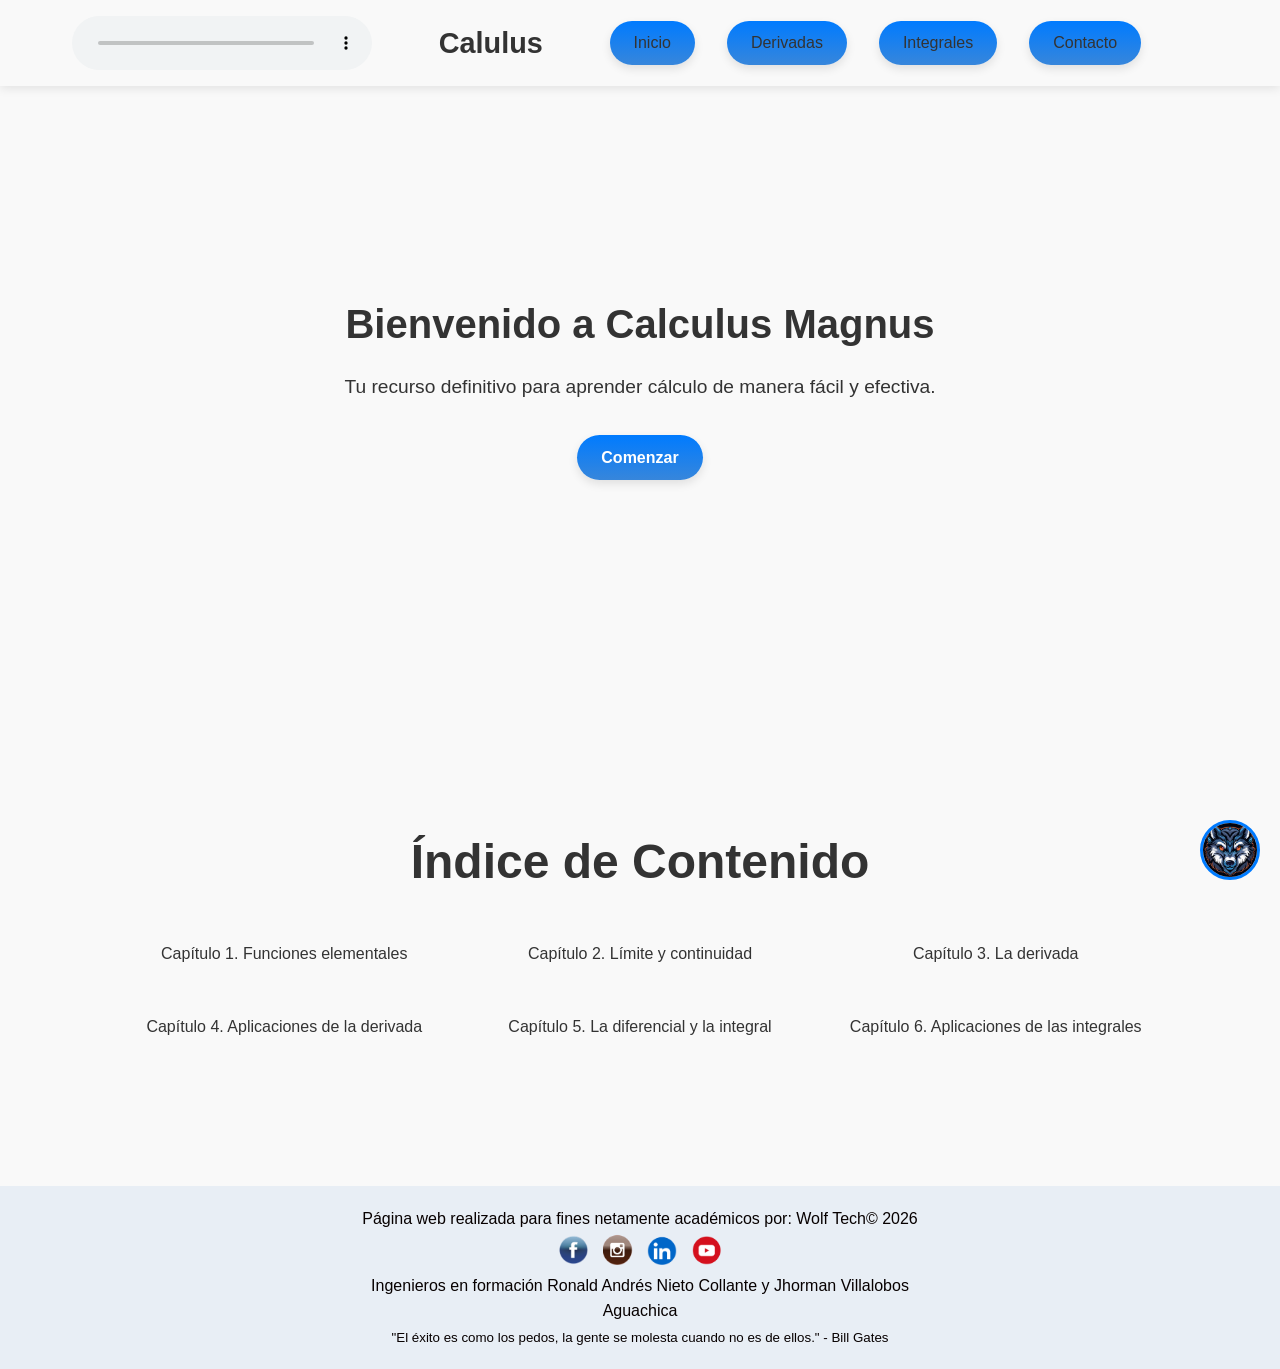
<file: index.html>
<!DOCTYPE html>
<html lang="en">
<head>
  <meta charset="UTF-8">
  <meta name="viewport" content="width=device-width, initial-scale=1.0">
  <title>Calculo</title>
  <link rel="stylesheet" href="css/styles.css">
</head>
<body>
  <header class="header">
    <div class="nav-container">
      <audio controls>
        <source src="sound/audio1.ogg" type="audio/ogg">
        Tu navegador no soporta audio.
      </audio>
      <div class="logo">
        <a href="#">Calulus</a>
      </div>
      <ul class="nav-menu" id="nav-menu">
        <li><a href="#"class="btn btn-contact">Inicio</a></li>
        <li><a href="#"class="btn btn-contact">Derivadas</a></li>
        <li><a href="#"class="btn btn-contact">Integrales</a></li>
        <li><a href="#" class="btn btn-contact">Contacto</a></li>
      </ul>
      <!-- Botón de hamburguesa (solo móvil) -->
      <div class="menu-toggle" id="menu-toggle">
        <span></span>
        <span></span>
        <span></span>
      </div>
    </div>
  </header>

  <section class="hero">
    <div class="hero-content">
      <h1>Bienvenido a Calculus Magnus</h1>
      <p>Tu recurso definitivo para aprender cálculo de manera fácil y efectiva.</p>
        <a href="#" class="btn btn-contact">Comenzar</a>
    </div>
  </section>

  <section class="main-content">
    <div class="content-indice">
      <h2>Índice de Contenido</h2>
      <ul>
        <li><a href="#" onclick="mostrarCapitulo('cap1', event)">Capítulo 1. Funciones elementales</a></li>
        <li><a href="#" onclick="mostrarCapitulo('cap2', event)">Capítulo 2. Límite y continuidad</a></li>
        <li><a href="#" onclick="mostrarCapitulo('cap3', event)">Capítulo 3. La derivada</a></li>
        <li><a href="#" onclick="mostrarCapitulo('cap4', event)">Capítulo 4. Aplicaciones de la derivada</a></li>
        <li><a href="#" onclick="mostrarCapitulo('cap5', event)">Capítulo 5. La diferencial y la integral</a></li>
        <li><a href="#" onclick="mostrarCapitulo('cap6', event)">Capítulo 6. Aplicaciones de las integrales</a></li>
      </ul>
    </div>
  </section>
<!-- Contenido de capítulos -->
<section id="cap1" class="main-content contenido-capitulo" style="display:none;">
  <div class="content-funciones-elementales">
    <h2>Funciones Elementales</h2>
    <ul>
      <li><a href="pages/funciones elementales/concepto-funcion-grafica.html">Concepto de función y su gráfica</a></li>
      <li><a href="pages/funciones elementales/funciones-potenciales.html">Funciones potencia, polinomiales y racionales</a></li>
      <li><a href="pages/funciones elementales/funciones-exponenciales.html">Funciones exponencial y logarítmica</a></li>
      <li><a href="pages/funciones elementales/funciones-trigonometricas.html">Funciones trigonométricas</a></li>
      <li><a href="pages/funciones elementales/funciones-trigonometricas-inversas.html">Funciones trigonométricas inversas</a></li>
    </ul>
  </div>
</section>

<section id="cap2" class="main-content contenido-capitulo" style="display:none;">
  <div class="content-funciones-elementales">
    <h2>Límite y Continuidad</h2>
    <ul>
      <li><a href="pages/limite/nocion-intuitiva.html">Noción intuitiva de límite</a></li>
      <li><a href="pages/limite/nocion-laterales.html">Noción de límite y límites laterales</a></li>
      <li><a href="pages/limite/limites-infinito.html">Límites en infinito. Asíntotas</a></li>
      <li><a href="pages/limite/calculo.html">Cálculo de límites</a></li>
      <li><a href="pages/limite/trigonometricos.html">Límites de funciones trigonométricas</a></li>
      <li><a href="pages/limite/exponenciales.html">Límites de funciones exponenciales y logarítmicas</a></li>
      <li><a href="pages/limite/continuidad.html">Definición de función continua</a></li>
      <li><a href="pages/limite/propiedades.html">Propiedades de las funciones continuas</a></li>
      <li><a href="pages/limite/discontinuidades.html">Discontinuidades</a></li>
    </ul>
  </div>
</section>
<section id="cap3" class="main-content contenido-capitulo" style="display:none;">
  <div class="content-funciones-elementales">
    <h2>La Derivada</h2>
    <ul>
      <li><a href="pages/derivada/definicion.html">Definición de derivada</a></li>
      <li><a href="pages/derivada/regla-producto.html">Regla del producto</a></li>
      <li><a href="pages/derivada/regla-cociente.html">Regla del cociente</a></li>
      <li><a href="pages/derivada/exponenciales-logaritmicas.html">Derivadas de funciones exponenciales y logarítmicas</a></li>
      <li><a href="pages/derivada/trigonometricas-inversas.html">Derivadas de funciones trigonométricas inversas</a></li>
      <li><a href="pages/derivada/exponenciales-logaritmicas-inversas.html">Derivadas de funciones exponenciales y logarítmicas inversas</a></li>
      <li><a href="pages/derivada/interpretacion-geometrica.html">Interpretación geométrica de la derivada</a></li>
      <li><a href="pages/derivada/razon-cambio.html">Razón de cambio instantáneo</a></li>
      <li><a href="pages/derivada/diferencial.html">Concepto de diferencial</a></li>
      <li><a href="pages/derivada/implicitas.html">Derivación de funciones implícitas</a></li>
      <li><a href="pages/derivada/ecuaciones-segundo-orden.html">Ecuaciones de segundo orden</a></li>
      <li><a href="pages/derivada/regla-cadena.html">Regla de la cadena</a></li>
    </ul>
  </div>
</section>

<section id="cap4" class="main-content contenido-capitulo" style="display:none;">
  <div class="content-funciones-elementales">
    <h2>Aplicaciones de la Derivada</h2>
    <ul>
      <li><a href="pages/aplicaciones-derivada/extremos.html">Extremos relativos</a></li>
      <li><a href="pages/aplicaciones-derivada/concavidad.html">Concavidad y puntos de inflexión</a></li>
      <li><a href="pages/aplicaciones-derivada/estudio-funciones.html">Estudio de funciones</a></li>
      <li><a href="pages/aplicaciones-derivada/problemas.html">Problemas de aplicación</a></li>
    </ul>
  </div>
</section>

<section id="cap5" class="main-content contenido-capitulo" style="display:none;">
  <div class="content-funciones-elementales">
    <h2>La Diferencial y la Integral</h2>
    <ul>
      <li><a href="pages/diferencial-integral/definicion.html">Definición y ejemplos de la diferencial</a></li>
      <li><a href="pages/diferencial-integral/propiedades.html">Propiedades geométricas de la diferencial</a></li>
      <li><a href="pages/diferencial-integral/incremento.html">Interpretación y aproximación del incremento</a></li>
      <li><a href="pages/diferencial-integral/antiderivadas.html">Antiderivadas: definición y ejemplos</a></li>
      <li><a href="pages/diferencial-integral/constante.html">Constante de integración</a></li>
      <li><a href="pages/diferencial-integral/significado.html">Significado físico de la constante de integración</a></li>
    </ul>
  </div>
</section>

<section id="cap6" class="main-content contenido-capitulo" style="display:none;">
  <div class="content-funciones-elementales">
    <h2>Aplicaciones de las Integrales</h2>
    <ul>
      <li><a href="pages/integrales/teorema-fundamental.html">Teorema fundamental del cálculo integral</a></li>
      <li><a href="pages/integrales/valor-promedio.html">Valor promedio de una función continua</a></li>
      <li><a href="pages/integrales/solidez.html">Solidez de rotación</a></li>
      <li><a href="pages/integrales/superficies.html">Superficies de revolución</a></li>
      <li><a href="pages/integrales/economicas.html">Aplicaciones económicas de la integral definida</a></li>
      <li><a href="pages/integrales/precio-ingreso.html">Precio e ingreso total</a></li>
      <li><a href="pages/integrales/costo-ingreso.html">Costo e ingreso marginal</a></li>
      <li><a href="pages/integrales/curvas.html">Curvas de la región plana</a></li>
      <li><a href="pages/integrales/superficie-consumidor.html">Superficie del consumidor y del productor</a></li>
    </ul>
  </div>
</section>


 <script>
    function mostrarCapitulo(id, event) {
      if (event) event.preventDefault();
      document.querySelectorAll('.contenido-capitulo').forEach(el => el.style.display = 'none');
      document.getElementById(id).style.display = 'block';
    }
  </script>

  <!-- Botón de ayuda -->
  <a href="servicios/ayuda.html"><img src="images/boton_ayuda.png" alt="Ayuda!" class="ayuda"></a>

  <script src="js/menu-hamburgues.js"></script>
                    
  <footer class="bottom">
    <p>Página web realizada para fines netamente académicos por: Wolf Tech© 2026</p>
    <div class="social">
      <a href="#"><img src="images/boton_facebook.png" alt="Facebook"></a>
      <a href="#"><img src="images/boton_instagram.png" alt="Instagram"></a>
      <a href="#"><img src="images/boton_linkedin.png" alt="LinkedIn"></a>
      <a href="#"><img src="images/boton_youtube.png" alt="YouTube"></a>
    </div>
    <p>Ingenieros en formación Ronald Andrés Nieto Collante y Jhorman Villalobos<br>Aguachica</p>
    <small>"El éxito es como los pedos, la gente se molesta cuando no es de ellos." - Bill Gates</small>
  </footer>
  
</body>
</html>
</file>
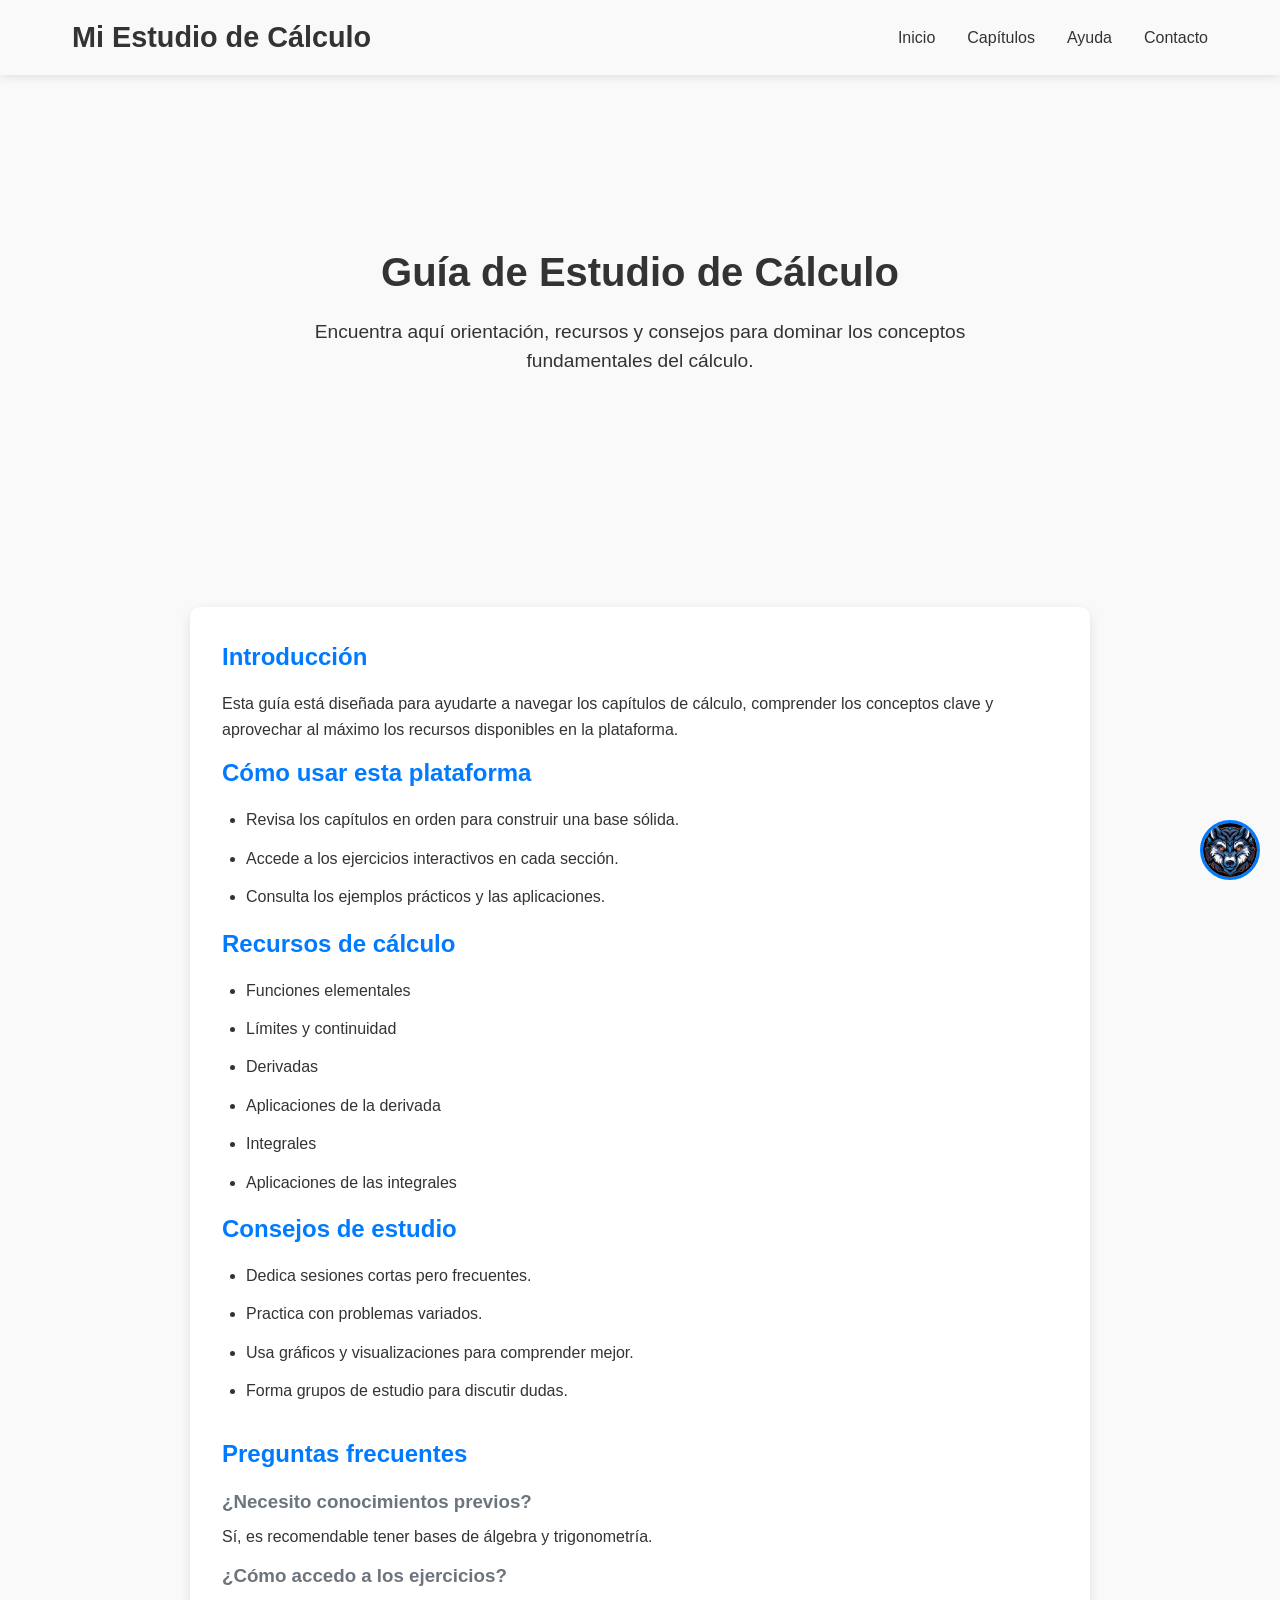
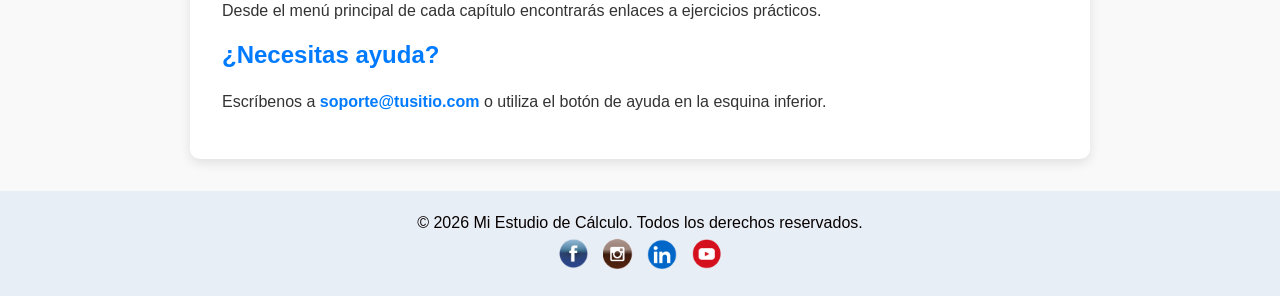
<file: servicios/ayuda.html>
<!DOCTYPE html>
<html lang="es">
<head>
  <meta charset="UTF-8">
  <meta name="viewport" content="width=device-width, initial-scale=1.0">
  <title>Guía de Estudio de Cálculo</title>
  <link rel="stylesheet" href="../css/ayuda.css"> <!-- el css de este apartado -->
</head>
<body>

  <!-- Header -->
  <header class="header">
    <div class="nav-container">
      <div class="logo">
        <a href="../index.html">Mi Estudio de Cálculo</a>
      </div>
      <ul class="nav-menu">
        <li><a href="index.html">Inicio</a></li>
        <li><a href="capitulos.html">Capítulos</a></li>
        <li><a href="ayuda.html">Ayuda</a></li>
        <li><a href="contacto.html">Contacto</a></li>
      </ul>
    </div>
  </header>

  <!-- Hero -->
  <section class="hero">
    <div class="hero-content">
      <h1>Guía de Estudio de Cálculo</h1>
      <p>Encuentra aquí orientación, recursos y consejos para dominar los conceptos fundamentales del cálculo.</p>
    </div>
  </section>

  <!-- Main Help Content -->
  <main class="help-page">
    <!-- Introducción -->
    <section class="intro">
      <h2>Introducción</h2>
      <p>Esta guía está diseñada para ayudarte a navegar los capítulos de cálculo, comprender los conceptos clave y aprovechar al máximo los recursos disponibles en la plataforma.</p>
    </section>

    <!-- Cómo usar la plataforma -->
    <section class="uso">
      <h2>Cómo usar esta plataforma</h2>
      <ul>
        <li>Revisa los capítulos en orden para construir una base sólida.</li>
        <li>Accede a los ejercicios interactivos en cada sección.</li>
        <li>Consulta los ejemplos prácticos y las aplicaciones.</li>
      </ul>
    </section>

    <!-- Recursos -->
    <section class="recursos">
      <h2>Recursos de cálculo</h2>
      <ul>
        <li><a href="capitulo1.html">Funciones elementales</a></li>
        <li><a href="capitulo2.html">Límites y continuidad</a></li>
        <li><a href="capitulo3.html">Derivadas</a></li>
        <li><a href="capitulo4.html">Aplicaciones de la derivada</a></li>
        <li><a href="capitulo5.html">Integrales</a></li>
        <li><a href="capitulo6.html">Aplicaciones de las integrales</a></li>
      </ul>
    </section>

    <!-- Consejos -->
    <section class="consejos">
      <h2>Consejos de estudio</h2>
      <ul>
        <li>Dedica sesiones cortas pero frecuentes.</li>
        <li>Practica con problemas variados.</li>
        <li>Usa gráficos y visualizaciones para comprender mejor.</li>
        <li>Forma grupos de estudio para discutir dudas.</li>
      </ul>
    </section>

    <!-- FAQ -->
    <section class="faq">
      <h2>Preguntas frecuentes</h2>
      <h3>¿Necesito conocimientos previos?</h3>
      <p>Sí, es recomendable tener bases de álgebra y trigonometría.</p>
      <h3>¿Cómo accedo a los ejercicios?</h3>
      <p>Desde el menú principal de cada capítulo encontrarás enlaces a ejercicios prácticos.</p>
    </section>

    <!-- Contacto -->
    <section class="contacto">
      <h2>¿Necesitas ayuda?</h2>
      <p>Escríbenos a <a href="mailto:soporte@tusitio.com">soporte@tusitio.com</a> o utiliza el botón de ayuda en la esquina inferior.</p>
    </section>
  </main>

  <!-- Footer -->
  <footer class="bottom">
    <p>&copy; 2026 Mi Estudio de Cálculo. Todos los derechos reservados.</p>
    <div class="social">
        <a href="#"><img src="../images/boton_facebook.png" alt="Facebook"></a>
        <a href="#"><img src="../images/boton_instagram.png" alt="Instagram"></a>
        <a href="#"><img src="../images/boton_linkedin.png" alt="LinkedIn"></a>
        <a href="#"><img src="../images/boton_youtube.png" alt="YouTube"></a>
    </div>
  </footer>

  <!-- Botón de ayuda flotante -->
  <a href="#"><img src="../images/boton_ayuda.png" alt="Ayuda!" class="ayuda"></a>

</body>
</html>
</file>
<file: css/styles.css>
/* Reset */
* {
  margin: 0;
  padding: 0;
  box-sizing: border-box;
}

:root {
  --primary-color: #007bff;
  --secondary-color: #6c757d;
  --background-color: #f9f9f9;
  --text-color: #333;
}

/* Base */
body {
  font-family: 'Segoe UI', Tahoma, Geneva, Verdana, sans-serif;
  background-color: var(--background-color);
  color: var(--text-color);
  line-height: 1.6; /* un poco más cómodo */
}

/* Enlaces generales */
.link,
.nav-menu li a,
.main-content li a,
.logo a {
  text-decoration: none;
  color: var(--text-color);
  font-weight: 500;
  transition: color 0.3s;
}

.link:hover,
.nav-menu li a:hover,
.main-content li a:hover,
.logo a:hover {
  color: var(--primary-color);
}

/* Header */
.header {
  background-color: var(--background-color);
  box-shadow: 0 2px 10px rgba(0,0,0,0.1);
  position: sticky;
  top: 0;
  z-index: 1000;
}

/* Logo */
.logo a {
  font-size: 1.8rem;
  font-weight: bold;
}

/* Nav */
.nav-container {
  max-width: 1200px;
  margin: 0 auto;
  padding: 1rem 2rem;
  display: flex;
  justify-content: space-between;
  align-items: center;
  flex-wrap: wrap;
}

.nav-menu {
  display: flex;
  list-style: none;
  gap: 2rem;
}

@media (max-width: 992px) {
  .nav-menu {
    flex-wrap: wrap; /* evita desbordes */
    gap: 1rem;
  }
}

/* Botones */
.btn {
  padding: 0.6rem 1.5rem;
  border-radius: clamp(15px, 5vw, 30px); /* proporcional */
  text-decoration: none;
  font-weight: 600;
  display: inline-block;
}

.btn-primary {
  border: 2px solid var(--primary-color);
  color: var(--primary-color);
}

.btn-contact {
  background: linear-gradient(to bottom, #007bff, #3786db);
  font-size: 1rem;
  cursor: pointer;
  box-shadow: 0 4px 10px rgba(0, 0, 0, 0.1);
  transition: transform 0.2s ease, box-shadow 0.2s ease, background 0.3s ease;
  color: #fff;
}

.btn-contact:hover {
  background: linear-gradient(to top, #007bff, #0056b3); /* intensifica el degradado */
  transform: translateY(-2px);
  box-shadow: 0 6px 12px rgba(0,0,0,0.15);
}

/* Hero */
.hero {
  display: flex;
  align-items: center;
  justify-content: center;
  min-height: 600px;
  text-align: center;
  position: relative;
}

.hero::before {
  content: "";
  position: absolute;
  inset: 0;
  background-image: url('https://thumbs.dreamstime.com/b/matem%C3%A1ticas-y-f%C3%B3rmulas-f%C3%ADsicas-en-blanco-negro-qu%C3%ADmica-formas-ilustraciones-vectoriales-dibujadas-mano-164113019.jpg');
  background-size: cover;
  background-position: center;
  opacity: 0.1;
  z-index: -1;
}

.hero-content {
  padding: 2rem;
  max-width: 800px;
}

.hero-content h1 { font-size: 2.5rem; margin-bottom: 1rem; }
.hero-content p { font-size: 1.2rem; margin-bottom: 2rem; }

/* Main content */
.main-content {
  display: flex;
  align-items: center;
  justify-content: center;
  min-height: 500px;
  text-align: center;
  padding: 2rem;
}

.main-content h2 { font-size: 3rem; margin-bottom: 2rem; }

.main-content ul {
  display: grid;
  list-style: none;
  grid-template-columns: repeat(3, 1fr);
  gap: 2rem;
}

.main-content li a {
  padding: 0.5rem 1rem;
  display: block;
}

/* Responsive */
@media (max-width: 768px) {
  .main-content ul { grid-template-columns: 1fr; gap: 1rem; }
  .hero { min-height: 400px; }
  .main-content { min-height: auto; padding: 2rem; }
  .main-content h2 { font-size: 2rem; }
  .hero-content h1 { font-size: 2rem; }
}

/* Botón de ayuda flotante */
.ayuda {
  position: fixed;
  bottom: 20px;
  right: 20px;
  width: 60px;
  height: 60px;
  border-radius: 50%;
  border: 3px solid var(--primary-color);
  background-color: #fff;
  transition: transform 0.3s ease, box-shadow 0.3s ease;
}
.ayuda:hover {
  transform: scale(1.1);
  box-shadow: 0 4px 12px rgba(0,0,0,0.2);
}


/* Footer */
.bottom {
  background: #e8eef5;
  color: #070000;
  text-align: center;
  padding: 20px;
}

.social img {
  width: 30px;
  margin: 0 5px;
}
</file>
<file: css/ayuda.css>
/* Reset */
* {
  margin: 0;
  padding: 0;
  box-sizing: border-box;
}

:root {
  --primary-color: #007bff;
  --secondary-color: #6c757d;
  --background-color: #f9f9f9;
  --text-color: #333;
}

/* Base */
body {
  font-family: 'Segoe UI', Tahoma, Geneva, Verdana, sans-serif;
  background-color: var(--background-color);
  color: var(--text-color);
  line-height: 1.5;
}

/* Enlaces */
a {
  text-decoration: none;
  color: var(--text-color);
  font-weight: 500;
  transition: color 0.3s;
}
a:hover { color: var(--primary-color); }

/* Header */
.header {
  background-color: var(--background-color);
  box-shadow: 0 2px 10px rgba(0,0,0,0.1);
  position: sticky;
  top: 0;
  z-index: 1000;
}
.logo a {
  font-size: 1.8rem;
  font-weight: bold;
}
.nav-container {
  max-width: 1200px;
  margin: 0 auto;
  padding: 1rem 2rem;
  display: flex;
  justify-content: space-between;
  align-items: center;
  flex-wrap: wrap;
}
.nav-menu {
  display: flex;
  list-style: none;
  gap: 2rem;
}

/* Hero */
.hero {
  display: flex;
  align-items: center;
  justify-content: center;
  min-height: 500px;
  text-align: center;
  position: relative;
}
.hero::before {
  content: "";
  position: absolute;
  inset: 0;
  background-image: url('https://thumbs.dreamstime.com/b/matem%C3%A1ticas-y-f%C3%B3rmulas-f%C3%ADsicas-en-blanco-negro-qu%C3%ADmica-formas-ilustraciones-vectoriales-dibujadas-mano-164113019.jpg');
  background-size: cover;
  background-position: center;
  opacity: 0.1;
  z-index: -1;
}
.hero-content {
  padding: 2rem;
  max-width: 800px;
}
.hero-content h1 { font-size: 2.5rem; margin-bottom: 1rem; }
.hero-content p { font-size: 1.2rem; margin-bottom: 2rem; }

/* Página de ayuda */
.help-page {
  max-width: 900px;
  margin: 2rem auto;
  padding: 2rem;
  background: #ffffff;
  border-radius: 10px;
  box-shadow: 0 4px 12px rgba(0,0,0,0.1);
}
.help-page h2 {
  color: var(--primary-color);
  margin-bottom: 1rem;
}
.help-page p, .help-page li {
  margin-bottom: 0.8rem;
  line-height: 1.6;
}
.help-page ul {
  list-style: disc;
  padding-left: 1.5rem;
  margin-bottom: 1rem;
}

/* FAQ */
.faq {
  margin-top: 2rem;
}
.faq h3 {
  margin-bottom: 0.5rem;
  color: var(--secondary-color);
}

/* Contacto */
.contacto a {
  color: var(--primary-color);
  font-weight: bold;
}
.contacto a:hover {
  text-decoration: underline;
}

/* Botón de ayuda flotante */
.ayuda {
  position: fixed;
  bottom: 20px;
  right: 20px;
  width: 60px;
  height: 60px;
  border-radius: 50%;
  border: 3px solid var(--primary-color);
  background-color: #fff;
  transition: transform 0.3s ease, box-shadow 0.3s ease;
}
.ayuda:hover {
  transform: scale(1.1);
  box-shadow: 0 4px 12px rgba(0,0,0,0.2);
}

/* Footer */
.bottom {
  background: #e8eef5;
  color: #070000;
  text-align: center;
  padding: 20px;
}
.social img {
  width: 30px;
  margin: 0 5px;
}

/* Responsive */
@media (max-width: 768px) {
  .hero { min-height: 350px; }
  .hero-content h1 { font-size: 2rem; }
  .help-page { padding: 1rem; }
  .nav-menu { gap: 1rem; }
}
</file>
